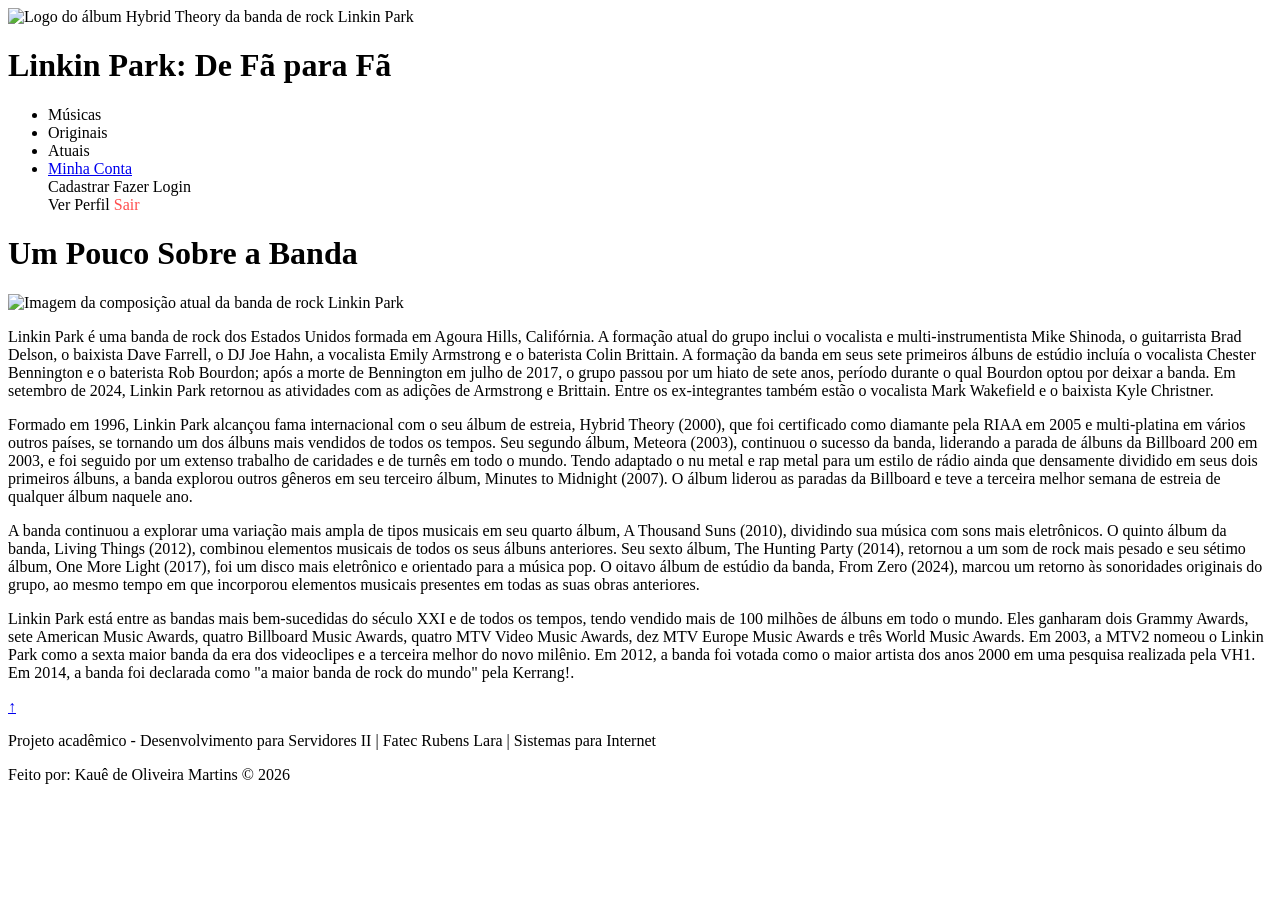
<file: src/main/resources/templates/index.html>
<!DOCTYPE html>
<html lang="pt-br" xmlns:th="http://www.thymeleaf.org" xmlns:sec="http://www.thymeleaf.org/extras/spring-security">
<head>
    <meta charset="UTF-8">
    <meta name="viewport" content="width=device-width, initial-scale=1.0">
    <link rel="stylesheet" th:href="@{/css/index.css}">
    <script th:src="@{/js/script.js}"></script>
    <title>Projeto de Desenvolvimento para Servidores II</title>
</head>
<body>
    <header class="header">
        <img th:src="@{/img/logo-hybrid-theory.png}" class="header__logo" alt="Logo do álbum Hybrid Theory da banda de rock Linkin Park">
        <h1 class="header__title">Linkin Park: De Fã para Fã</h1>
        <div class="header-nav">
            <nav class="navbar">
                <ul class="navbar__list">
                    <li><a sec:authorize="isAuthenticated()" th:href="@{/musicas}" title="Músicas" class="navbar__link">Músicas</a></li>
                    <li><a th:href="@{/integrantes_originais}" title="Integrantes Originais" class="navbar__link">Originais</a></li>
                    <li><a th:href="@{/integrantes_atuais}" title="Integrantes Atuais" class="navbar__link">Atuais</a></li>
                    <li class="dropdown">
                        <a href="javascript:void(0)" class="navbar__link">Minha Conta</a>
                        <div class="dropdown__content">
                            <div sec:authorize="!isAuthenticated()">
                                <a th:href="@{/form_user}" class="dropdown__link">Cadastrar</a>
                                <a th:href="@{/login}" class="dropdown__link">Fazer Login</a>
                            </div>
                            <div sec:authorize="isAuthenticated()">
                                <a th:href="@{/perfil}" class="dropdown__link">Ver Perfil</a>
                                <a th:href="@{/logout}" style="color: #ff4d4d;" class="dropdown__link">Sair</a>
                            </div>
                        </div>
                    </li>
                </ul>
            </nav>
        </div>
    </header>

    <main>
        <div class="content-home">
            <h1>Um Pouco Sobre a Banda</h1>

            <img th:src="@{/img/elenco-atual-lp.jpg}" class="img-elenco-home" alt="Imagem da composição atual da banda de rock Linkin Park">

            <section class="content-section">
                <p>
                    Linkin Park é uma banda de rock dos Estados Unidos formada em Agoura Hills, Califórnia. A formação atual do grupo inclui o vocalista e multi-instrumentista Mike Shinoda, o guitarrista Brad Delson, o baixista Dave Farrell, o DJ Joe Hahn, a vocalista Emily Armstrong e o baterista Colin Brittain. A formação da banda em seus sete primeiros álbuns de estúdio incluía o vocalista Chester Bennington e o baterista Rob Bourdon; após a morte de Bennington em julho de 2017, o grupo passou por um hiato de sete anos, período durante o qual Bourdon optou por deixar a banda. Em setembro de 2024, Linkin Park retornou as atividades com as adições de Armstrong e Brittain. Entre os ex-integrantes também estão o vocalista Mark Wakefield e o baixista Kyle Christner.
                </p>
            </section>

            <section class="content-section">
                <p>
                    Formado em 1996, Linkin Park alcançou fama internacional com o seu álbum de estreia, Hybrid Theory (2000), que foi certificado como diamante pela RIAA em 2005 e multi-platina em vários outros países, se tornando um dos álbuns mais vendidos de todos os tempos. Seu segundo álbum, Meteora (2003), continuou o sucesso da banda, liderando a parada de álbuns da Billboard 200 em 2003, e foi seguido por um extenso trabalho de caridades e de turnês em todo o mundo. Tendo adaptado o nu metal e rap metal para um estilo de rádio ainda que densamente dividido em seus dois primeiros álbuns, a banda explorou outros gêneros em seu terceiro álbum, Minutes to Midnight (2007). O álbum liderou as paradas da Billboard e teve a terceira melhor semana de estreia de qualquer álbum naquele ano.
                </p>
            </section>

            <section class="content-section">
                <p>
                    A banda continuou a explorar uma variação mais ampla de tipos musicais em seu quarto álbum, A Thousand Suns (2010), dividindo sua música com sons mais eletrônicos. O quinto álbum da banda, Living Things (2012), combinou elementos musicais de todos os seus álbuns anteriores. Seu sexto álbum, The Hunting Party (2014), retornou a um som de rock mais pesado e seu sétimo álbum, One More Light (2017), foi um disco mais eletrônico e orientado para a música pop. O oitavo álbum de estúdio da banda, From Zero (2024), marcou um retorno às sonoridades originais do grupo, ao mesmo tempo em que incorporou elementos musicais presentes em todas as suas obras anteriores.
                </p>
            </section>

            <section class="content-section">
                <p>
                    Linkin Park está entre as bandas mais bem-sucedidas do século XXI e de todos os tempos, tendo vendido mais de 100 milhões de álbuns em todo o mundo. Eles ganharam dois Grammy Awards, sete American Music Awards, quatro Billboard Music Awards, quatro MTV Video Music Awards, dez MTV Europe Music Awards e três World Music Awards. Em 2003, a MTV2 nomeou o Linkin Park como a sexta maior banda da era dos videoclipes e a terceira melhor do novo milênio. Em 2012, a banda foi votada como o maior artista dos anos 2000 em uma pesquisa realizada pela VH1. Em 2014, a banda foi declarada como "a maior banda de rock do mundo" pela Kerrang!.
                </p>
            </section>
        </div>
    </main>


    <a href="#" class="voltar--button" title="Voltar ao topo" onclick="scrollToTop(event)">↑</a>

    <footer id="footer">
        <p>Projeto acadêmico - Desenvolvimento para Servidores II | Fatec Rubens Lara | Sistemas para Internet</p>
        <p>Feito por: Kauê de Oliveira Martins © 2026</p>
    </footer>


</body>
</html>
</file>
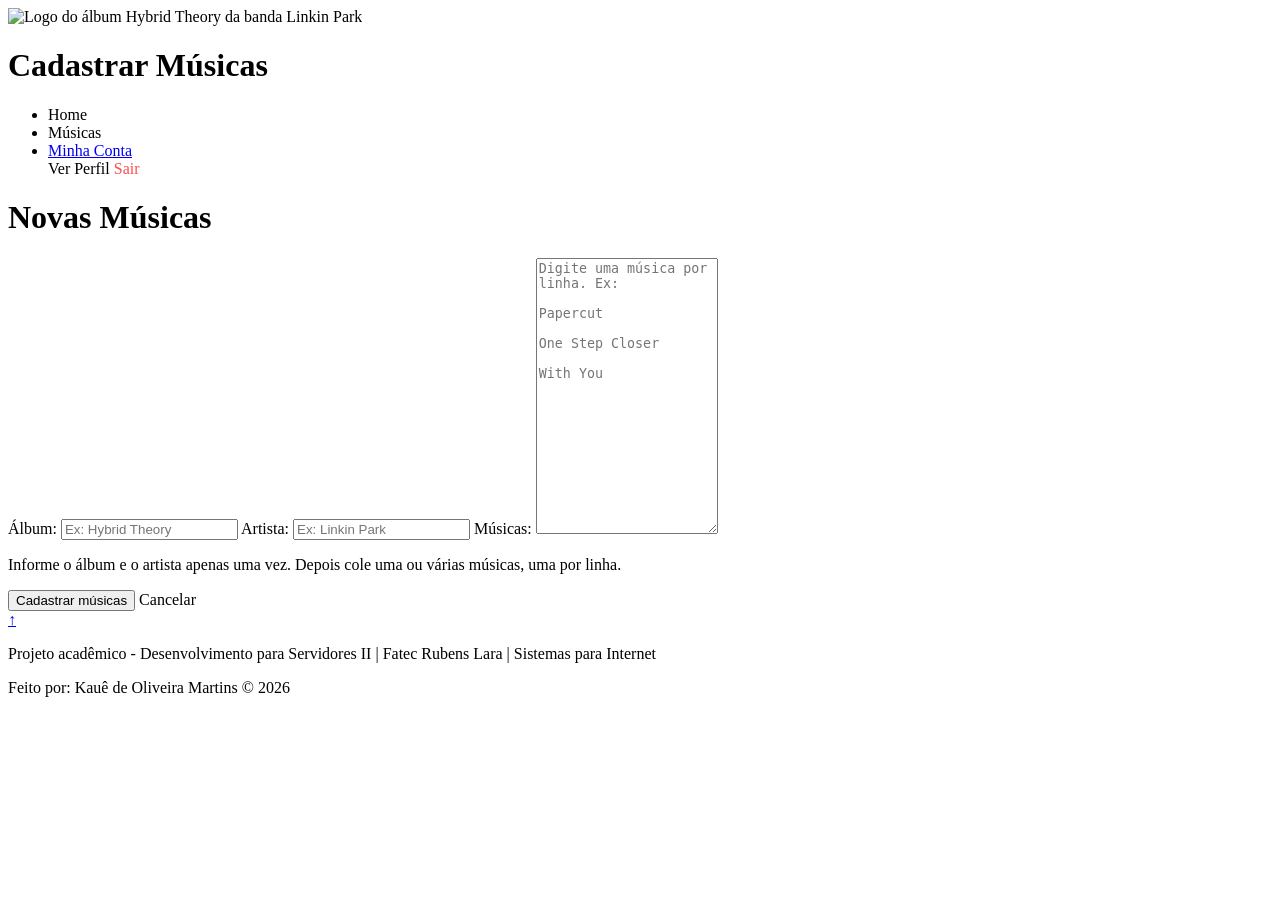
<file: src/main/resources/templates/admin_musica_form.html>
<!DOCTYPE html>
<html lang="pt-br" xmlns:th="http://www.thymeleaf.org" xmlns:sec="http://www.thymeleaf.org/extras/spring-security">
<head>
    <meta charset="UTF-8">
    <meta name="viewport" content="width=device-width, initial-scale=1.0">
    <link rel="stylesheet" th:href="@{/css/index.css}">
    <script th:src="@{/js/script.js}"></script>
    <title>Cadastrar Músicas</title>
</head>
<body>
    <header class="header">
        <img th:src="@{/img/logo-hybrid-theory.png}" class="header__logo" alt="Logo do álbum Hybrid Theory da banda Linkin Park">
        <h1 class="header__title">Cadastrar Músicas</h1>
        <div class="header-nav">
            <nav class="navbar">
                <ul class="navbar__list">
                    <li><a th:href="@{/}" class="navbar__link">Home</a></li>
                    <li><a th:href="@{/musicas}" class="navbar__link">Músicas</a></li>
                    <li class="dropdown">
                        <a href="javascript:void(0)" class="navbar__link">Minha Conta</a>
                        <div class="dropdown__content">
                            <div sec:authorize="isAuthenticated()">
                                <a th:href="@{/perfil}" class="dropdown__link">Ver Perfil</a>
                                <a th:href="@{/logout}" style="color: #ff4d4d;" class="dropdown__link">Sair</a>
                            </div>
                        </div>
                    </li>
                </ul>
            </nav>
        </div>
    </header>

    <main>
        <div class="content-musicas">
            <h1>Novas Músicas</h1>

            <section class="content-section">
                <form class="playlist-form" th:action="@{/admin/musicas}" method="post">
                    <div th:if="${erro}" class="login-error">
                        <p th:text="${erro}"></p>
                    </div>

                    <label for="album" class="form-label">Álbum:</label>
                    <input type="text" id="album" name="album" th:value="${album}" placeholder="Ex: Hybrid Theory" required class="form-input">

                    <label for="artista" class="form-label">Artista:</label>
                    <input type="text" id="artista" name="artista" th:value="${artista}" placeholder="Ex: Linkin Park" required class="form-input">

                    <label for="titulos" class="form-label">Músicas:</label>
                    <textarea id="titulos"
                              name="titulos"
                              rows="18"
                              required
                              class="form-input"
                              placeholder="Digite uma música por linha. Ex:
                    Papercut
                    One Step Closer
                    With You"
                              th:text="${titulos}"></textarea>

                    <p class="form-label">
                        Informe o álbum e o artista apenas uma vez. Depois cole uma ou várias músicas, uma por linha.
                    </p>

                <div class="form-actions">
                    <button type="submit" class="form-button">Cadastrar músicas</button>
                    <a th:href="@{/musicas}" class="form-button">Cancelar</a>
                </div>

                </form>
            </section>
        </div>
    </main>

    <a href="#" class="voltar--button" title="Voltar ao topo" onclick="scrollToTop(event)">↑</a>

    <footer id="footer">
        <p>Projeto acadêmico - Desenvolvimento para Servidores II | Fatec Rubens Lara | Sistemas para Internet</p>
        <p>Feito por: Kauê de Oliveira Martins © 2026</p>
    </footer>
</body>
</html>
</file>
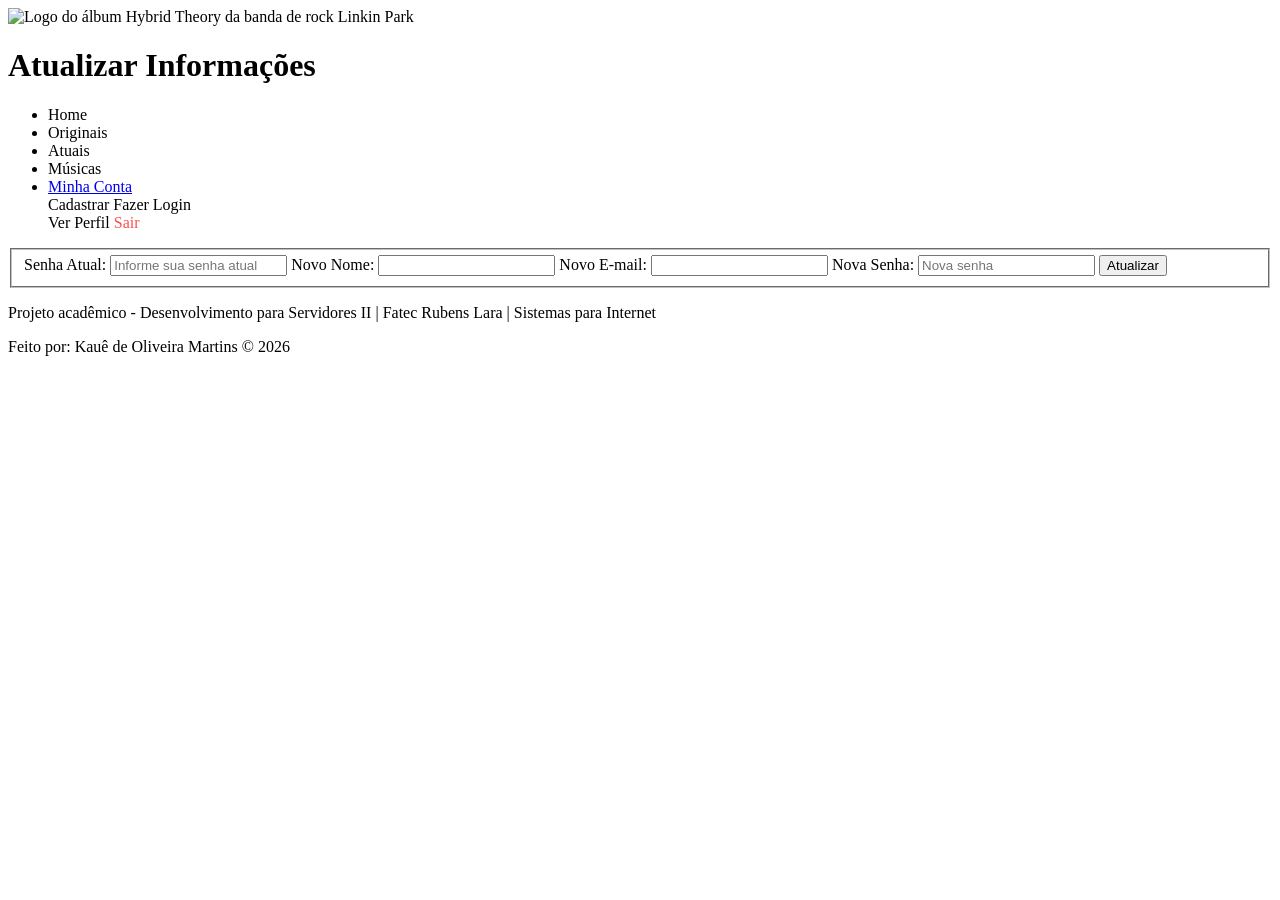
<file: src/main/resources/templates/editar_usuario.html>
<!DOCTYPE html>
<html lang="pt-br" xmlns:th="http://www.thymeleaf.org" xmlns:sec="http://www.thymeleaf.org/extras/spring-security">
<head>
    <meta charset="UTF-8">
    <meta name="viewport" content="width=device-width, initial-scale=1.0">
    <meta http-equiv="Content-Type" content="text/html">
    <link rel="stylesheet" th:href="@{/css/index.css}">
    <script th:src="@{/js/script.js}"></script>
    <title>Atualizar Informações</title>
</head>
<body>
    <header class="header">
        <img th:src="@{/img/logo-hybrid-theory.png}" class="header__logo" alt="Logo do álbum Hybrid Theory da banda de rock Linkin Park">
        <h1 class="header__title">Atualizar Informações</h1>
        <div class="header-nav">
            <nav class="navbar">
                <ul class="navbar__list">
                    <li><a th:href="@{/}" title="Página Inicial" class="navbar__link">Home</a></li>
                    <li><a th:href="@{/integrantes_originais}" title="Integrantes Originais" class="navbar__link">Originais</a></li>
                    <li><a th:href="@{/integrantes_atuais}" title="Integrantes Atuais" class="navbar__link">Atuais</a></li>
                    <li><a sec:authorize="isAuthenticated()" th:href="@{/musicas}" title="Músicas" class="navbar__link">Músicas</a></li>
                    <li class="dropdown">
                        <a href="javascript:void(0)" class="navbar__link">Minha Conta</a>
                        <div class="dropdown__content">
                            <div sec:authorize="!isAuthenticated()">
                                <a th:href="@{/form_user}" class="dropdown__link">Cadastrar</a>
                                <a th:href="@{/login}" class="dropdown__link">Fazer Login</a>
                            </div>
                            <div sec:authorize="isAuthenticated()">
                                <a th:href="@{/perfil}" class="dropdown__link">Ver Perfil</a>
                                <a th:href="@{/logout}" style="color: #ff4d4d;" class="dropdown__link">Sair</a>
                            </div>
                        </div>
                    </li>
                </ul>
            </nav>
        </div>
    </header>

    <main>
        <div th:if="${erro}" class="login-error">
            <p th:text="${erro}"></p>
        </div>

        <fieldset class="form-container">
            <form class="form-content" th:action="@{/usuario/atualizar}" method="post" th:object="${usuario}">
                <label for="currentSenha" class="form-label">Senha Atual:</label>
                <input type="password" id="currentSenha" name="senhaAtual" placeholder="Informe sua senha atual" required class="form-input">

                <label for="nome" class="form-label">Novo Nome:</label>
                <input type="text" id="nome" th:field="*{nome}" th:placeholder="${usuario.nome}" required class="form-input">

                <label for="email" class="form-label">Novo E-mail:</label>
                <input type="email" id="email" th:field="*{email}" th:placeholder="${usuario.email}" required class="form-input">

                <label for="senha" class="form-label">Nova Senha:</label>
                <input type="password" id="senha" name="senha" placeholder="Nova senha" required class="form-input" value="">

                <button type="submit" class="form-button">Atualizar</button>
            </form>
        </fieldset>
    </main>

    <footer id="footer">
        <p>Projeto acadêmico - Desenvolvimento para Servidores II | Fatec Rubens Lara | Sistemas para Internet</p>
        <p>Feito por: Kauê de Oliveira Martins © 2026</p>
    </footer>
</body>
</html>
</file>
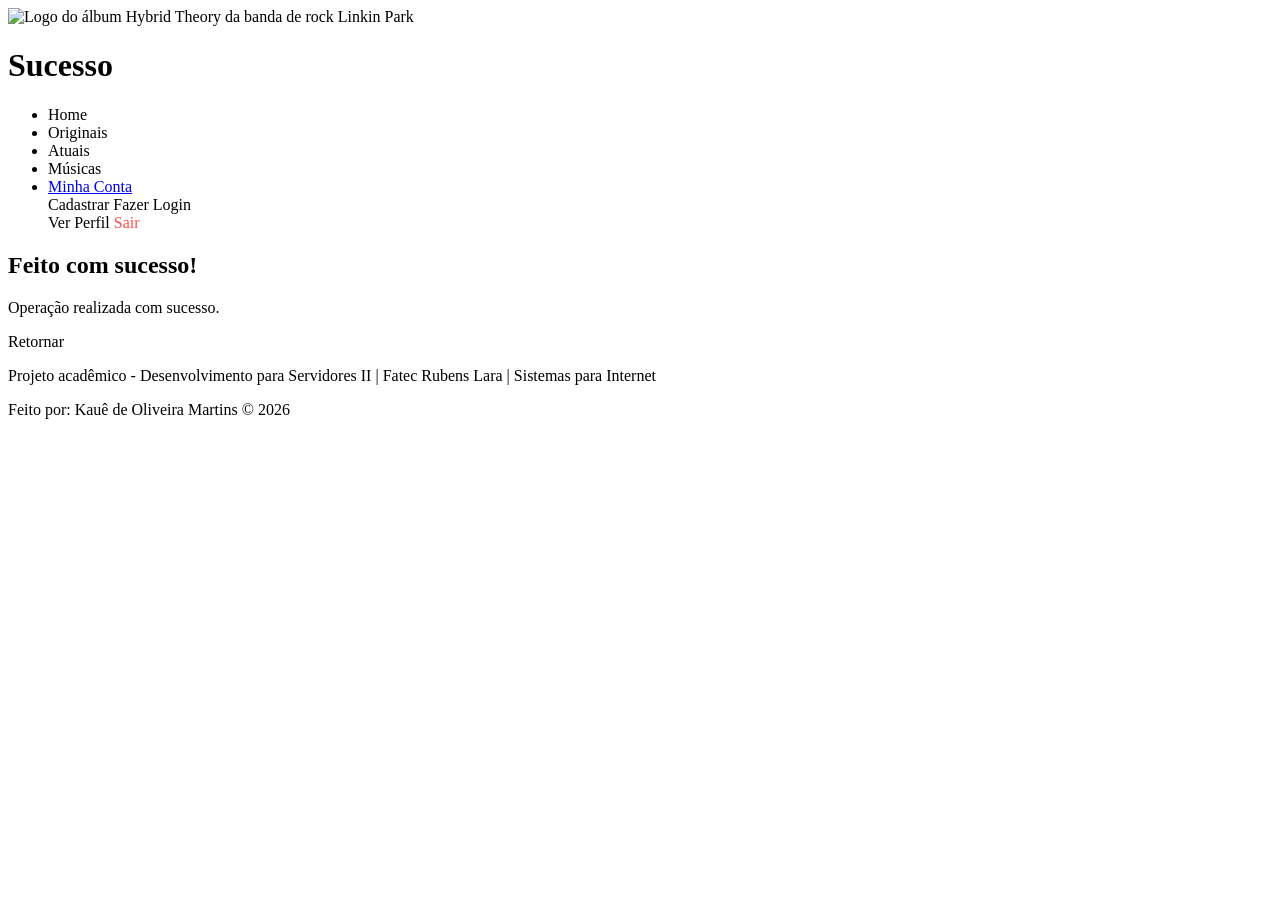
<file: src/main/resources/templates/form_sucesso.html>
<!DOCTYPE html>
<html lang="pt-br" xmlns:th="http://www.thymeleaf.org" xmlns:sec="http://www.thymeleaf.org/extras/spring-security">
<head>
    <meta charset="UTF-8">
    <meta name="viewport" content="width=device-width, initial-scale=1.0">
    <link rel="stylesheet" th:href="@{/css/index.css}">
    <script th:src="@{/js/script.js}"></script>
    <title>Operação Bem-sucedida</title>
</head>
<body>
    <header class="header">
        <img th:src="@{/img/logo-hybrid-theory.png}" class="header__logo" alt="Logo do álbum Hybrid Theory da banda de rock Linkin Park">
        <h1 class="header__title">Sucesso</h1>
        <div class="header-nav">
            <nav class="navbar">
                <ul class="navbar__list">
                    <li><a th:href="@{/}" title="Página Inicial" class="navbar__link">Home</a></li>
                    <li><a th:href="@{/integrantes_originais}" title="Integrantes Originais" class="navbar__link">Originais</a></li>
                    <li><a th:href="@{/integrantes_atuais}" title="Integrantes Atuais" class="navbar__link">Atuais</a></li>
                    <li><a sec:authorize="isAuthenticated()" th:href="@{/musicas}" title="Músicas" class="navbar__link">Músicas</a></li>
                    <li class="dropdown">
                        <a href="javascript:void(0)" class="navbar__link">Minha Conta</a>
                        <div class="dropdown__content">
                            <div sec:authorize="!isAuthenticated()">
                                <a th:href="@{/form_user}" class="dropdown__link">Cadastrar</a>
                                <a th:href="@{/login}" class="dropdown__link">Fazer Login</a>
                            </div>
                            <div sec:authorize="isAuthenticated()">
                                <a th:href="@{/perfil}" class="dropdown__link">Ver Perfil</a>
                                <a th:href="@{/logout}" style="color: #ff4d4d;" class="dropdown__link">Sair</a>
                            </div>
                        </div>
                    </li>
                </ul>
            </nav>
        </div>
    </header>

    <main>
        <section class="form-container" aria-labelledby="success-title" role="status">
            <div class="form-content">
                <header id="success-title">
                    <h1 th:text="${titulo}">Feito com sucesso!</h1>
                    <p th:text="${mensagem}">Operação realizada com sucesso.</p>
                </header>
                <a th:href="${urlRetorno}" class="form-button" th:text="${textoBotao}" aria-label="Retornar">Retornar</a>
            </div>
        </section>
    </main>

    <footer id="footer">
        <p>Projeto acadêmico - Desenvolvimento para Servidores II | Fatec Rubens Lara | Sistemas para Internet</p>
        <p>Feito por: Kauê de Oliveira Martins © 2026</p>
    </footer>
</body>
</html>
</file>
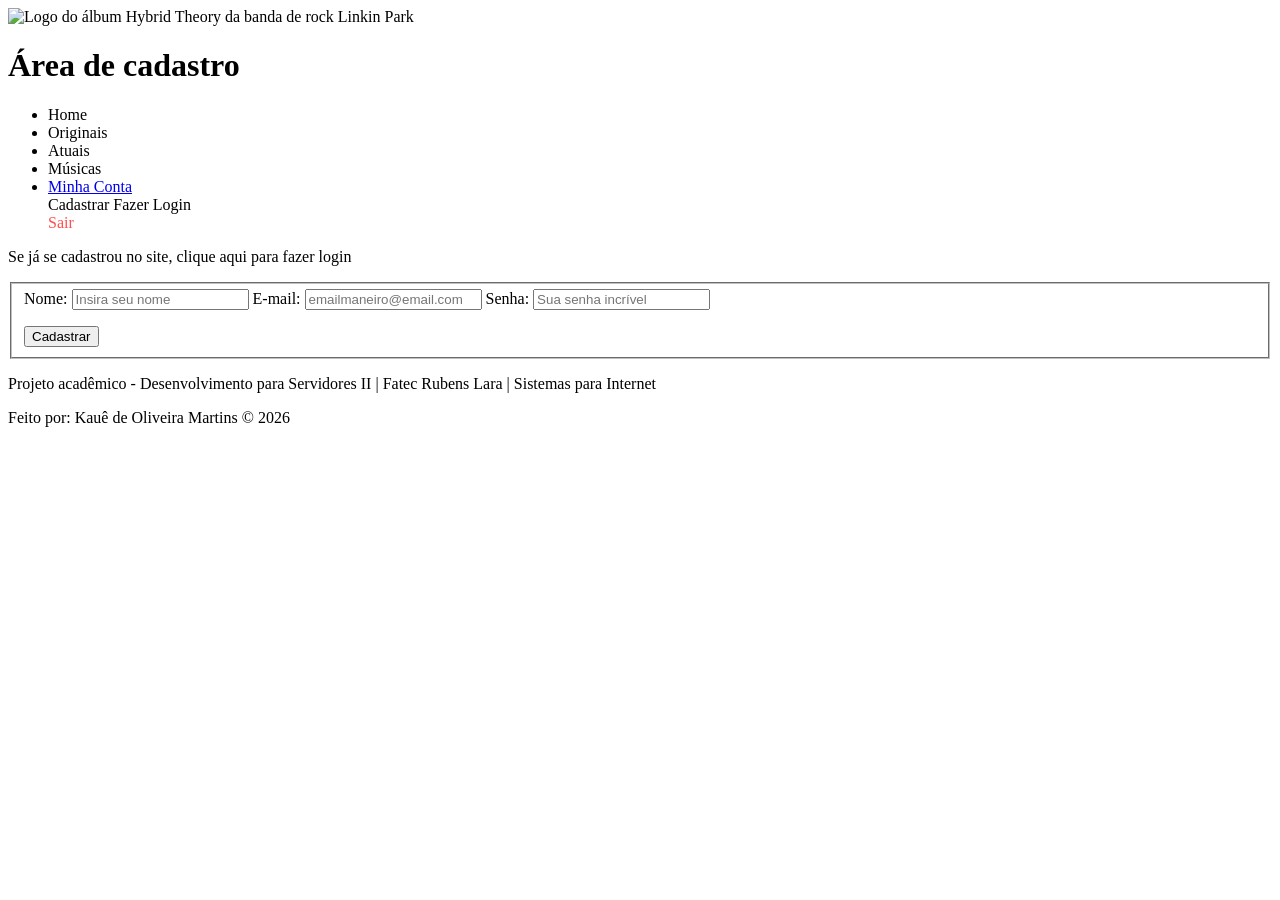
<file: src/main/resources/templates/form_user.html>
<!DOCTYPE html>
<html lang="pt-br" xmlns:th="http://www.thymeleaf.org" xmlns:sec="http://www.thymeleaf.org/extras/spring-security">
<head>
    <meta charset="UTF-8">
    <meta name="viewport" content="width=device-width, initial-scale=1.0">
    <meta http-equiv="Content-Type" content="text/html">
    <link rel="stylesheet" th:href="@{/css/index.css}">
    <script th:src="@{/js/script.js}"></script>
    <title>Cadastro</title>
</head>
<body>
    <header class="header">
        <img th:src="@{/img/logo-hybrid-theory.png}" class="header__logo" alt="Logo do álbum Hybrid Theory da banda de rock Linkin Park">
        <h1 class="header__title">Área de cadastro</h1>
        <div class="header-nav">
            <nav class="navbar">
                <ul class="navbar__list">
                    <li><a th:href="@{/}" title="Página Inicial" class="navbar__link">Home</a></li>
                    <li><a th:href="@{/integrantes_originais}" title="Integrantes Originais" class="navbar__link">Originais</a></li>
                    <li><a th:href="@{/integrantes_atuais}" title="Integrantes Atuais" class="navbar__link">Atuais</a></li>
                    <li><a sec:authorize="isAuthenticated()" th:href="@{/musicas}" title="Músicas" class="navbar__link">Músicas</a></li>
                    <li class="dropdown">
                        <a href="javascript:void(0)" class="navbar__link">Minha Conta</a>
                        <div class="dropdown__content">
                            <div sec:authorize="!isAuthenticated()">
                                <a th:href="@{/form_user}" class="dropdown__link">Cadastrar</a>
                                <a th:href="@{/login}" class="dropdown__link">Fazer Login</a>
                            </div>
                            <div sec:authorize="isAuthenticated()">
                                <a th:href="@{/logout}" style="color: #ff4d4d;" class="dropdown__link">Sair</a>
                            </div>
                        </div>
                    </li>
                </ul>
            </nav>
        </div>
    </header>

    <main>
        <p>Se já se cadastrou no site, <a th:href="@{/login}" title="Login">clique aqui</a> para fazer login</p>

       <fieldset class="form-container">
            <form class="form-content" action="#" th:action="@{/usuario}" th:object="${usuario}" method="post">
                <label for="nome" class="form-label">Nome:</label> 
                <input type="text" id="nome" th:field="*{nome}" placeholder="Insira seu nome" required class="form-input">  

                <label for="email" class="form-label">E-mail:</label> 
                <input type="email" id="email" th:field="*{email}" placeholder="emailmaneiro@email.com" required class="form-input">

                <label for="senha" class="form-label">Senha:</label>
                <input type="password" id="senha" th:field="*{senha}" placeholder="Sua senha incrível" required class="form-input"> 
                <p th:if="${#fields.hasErrors('senha')}" th:errors="*{senha}" style="color: red;"></p>

                <button type="submit" value="Cadastro" class="form-button">Cadastrar</button>
            </form> 
        </fieldset>
    </main>

    <footer id="footer">
        <p>Projeto acadêmico - Desenvolvimento para Servidores II | Fatec Rubens Lara | Sistemas para Internet</p>
        <p>Feito por: Kauê de Oliveira Martins © 2026</p>
    </footer>
</body>
</html>
</file>
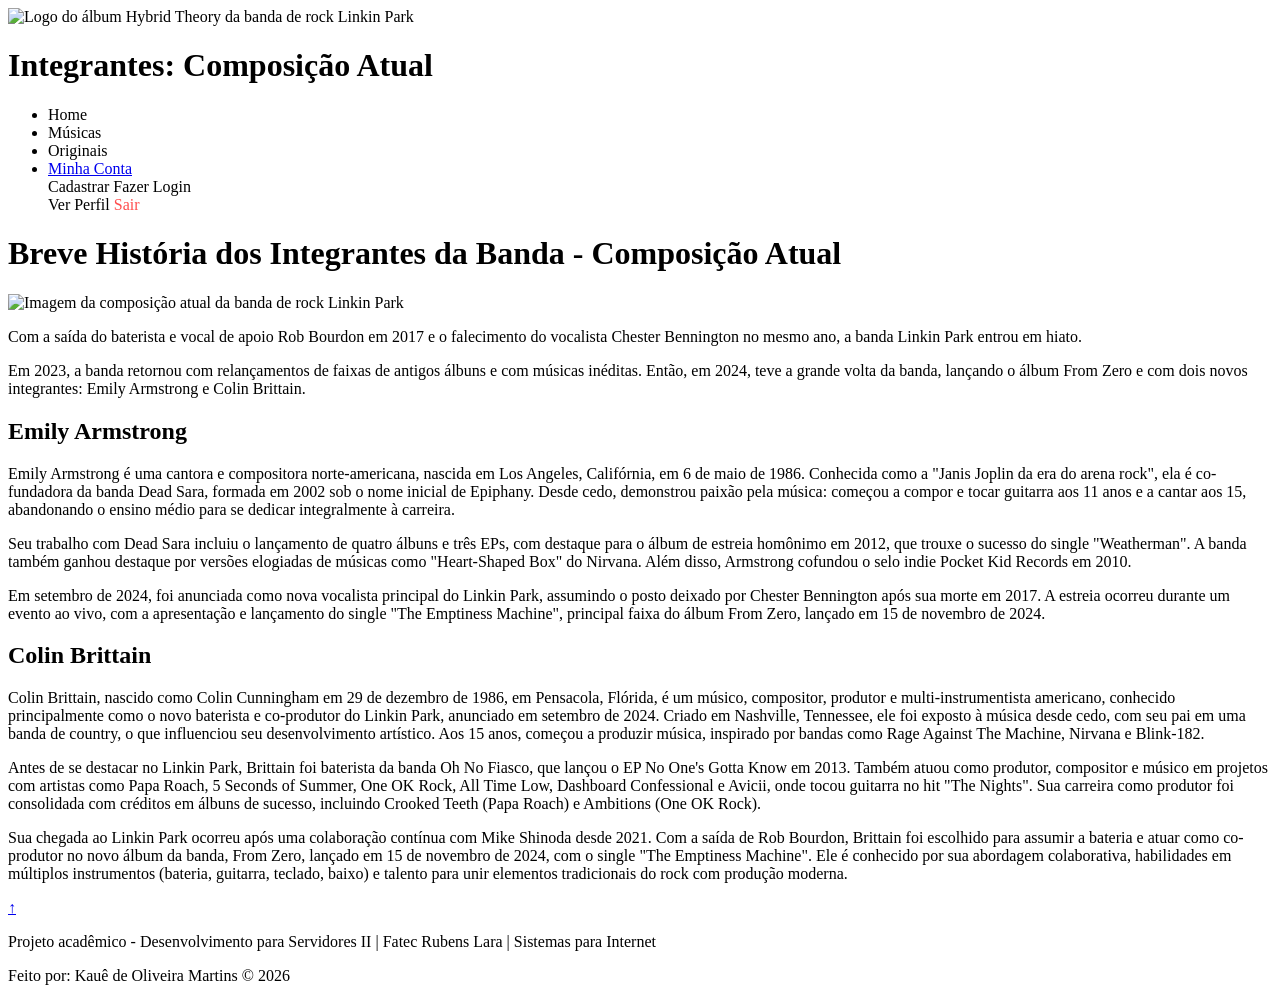
<file: src/main/resources/templates/integrantes_atuais.html>
<!DOCTYPE html>
<html lang="pt-br" xmlns:th="http://www.thymeleaf.org" xmlns:sec="http://www.thymeleaf.org/extras/spring-security">
<head>
    <meta charset="UTF-8">
    <meta name="viewport" content="width=device-width, initial-scale=1.0">
    <link rel="stylesheet" th:href="@{/css/index.css}">
    <script th:src="@{/js/script.js}"></script>
    <title>Integrantes Atuais</title>
</head>
<body>
    <header class="header">
        <img th:src="@{/img/logo-hybrid-theory.png}" class="header__logo" alt="Logo do álbum Hybrid Theory da banda de rock Linkin Park">
        <h1 class="header__title">Integrantes: Composição Atual</h1>
        <div class="header-nav">
            <nav class="navbar">
                <ul class="navbar__list">
                    <li><a th:href="@{/}" title="Página Inicial" class="navbar__link">Home</a></li>
                    <li><a sec:authorize="isAuthenticated()" th:href="@{/musicas}" title="Músicas" class="navbar__link">Músicas</a></li>
                    <li><a th:href="@{integrantes_originais}" title="Integrantes Originais" class="navbar__link">Originais</a></li>
                    <li class="dropdown">
                        <a href="javascript:void(0)" class="navbar__link">Minha Conta</a>
                        <div class="dropdown__content">
                            <div sec:authorize="!isAuthenticated()">
                                <a th:href="@{/form_user}" class="dropdown__link">Cadastrar</a>
                                <a th:href="@{/login}" class="dropdown__link">Fazer Login</a>
                            </div>
                            <div sec:authorize="isAuthenticated()">
                                <a th:href="@{/perfil}" class="dropdown__link">Ver Perfil</a>
                                <a th:href="@{/logout}" style="color: #ff4d4d;" class="dropdown__link">Sair</a>
                            </div>
                        </div>
                    </li>
                </ul>
            </nav>
        </div>
    </header>

    <main>
        <div class="content-integrantes-atuais">
           
            <h1>Breve História dos Integrantes da Banda - Composição Atual</h1>

            <img th:src="@{/img/linkin-park-from-zero.png}" class="img-elenco-home" alt="Imagem da composição atual da banda de rock Linkin Park">
            
            <section class="content-section">
                <p>
                    Com a saída do baterista e vocal de apoio Rob Bourdon em 2017 e o falecimento do vocalista Chester Bennington no mesmo ano, a banda Linkin Park entrou em hiato.
                </p>

                <p>
                    Em 2023, a banda retornou com relançamentos de faixas de antigos álbuns e com músicas inéditas. Então, em 2024, teve a grande volta da banda, lançando o álbum From Zero e com dois novos integrantes: Emily Armstrong e Colin Brittain.
                </p>
            </section>

            <section class="content-section">
                <h2>Emily Armstrong</h2>

                <p>
                    Emily Armstrong é uma cantora e compositora norte-americana, nascida em Los Angeles, Califórnia, em 6 de maio de 1986.  Conhecida como a "Janis Joplin da era do arena rock", ela é co-fundadora da banda Dead Sara, formada em 2002 sob o nome inicial de Epiphany.  Desde cedo, demonstrou paixão pela música: começou a compor e tocar guitarra aos 11 anos e a cantar aos 15, abandonando o ensino médio para se dedicar integralmente à carreira.
                </p>

                <p>
                    Seu trabalho com Dead Sara incluiu o lançamento de quatro álbuns e três EPs, com destaque para o álbum de estreia homônimo em 2012, que trouxe o sucesso do single "Weatherman".  A banda também ganhou destaque por versões elogiadas de músicas como "Heart-Shaped Box" do Nirvana.  Além disso, Armstrong cofundou o selo indie Pocket Kid Records em 2010. 
                </p>

                <p>
                   Em setembro de 2024, foi anunciada como nova vocalista principal do Linkin Park, assumindo o posto deixado por Chester Bennington após sua morte em 2017.  A estreia ocorreu durante um evento ao vivo, com a apresentação e lançamento do single "The Emptiness Machine", principal faixa do álbum From Zero, lançado em 15 de novembro de 2024.
                </p>
            </section>

            <section class="content-section">
                <h2>Colin Brittain</h2>

            <p>
                Colin Brittain, nascido como Colin Cunningham em 29 de dezembro de 1986, em Pensacola, Flórida, é um músico, compositor, produtor e multi-instrumentista americano, conhecido principalmente como o novo baterista e co-produtor do Linkin Park, anunciado em setembro de 2024.  Criado em Nashville, Tennessee, ele foi exposto à música desde cedo, com seu pai em uma banda de country, o que influenciou seu desenvolvimento artístico. Aos 15 anos, começou a produzir música, inspirado por bandas como Rage Against The Machine, Nirvana e Blink-182. 
            </p>

            <p>
                Antes de se destacar no Linkin Park, Brittain foi baterista da banda Oh No Fiasco, que lançou o EP No One's Gotta Know em 2013.  Também atuou como produtor, compositor e músico em projetos com artistas como Papa Roach, 5 Seconds of Summer, One OK Rock, All Time Low, Dashboard Confessional e Avicii, onde tocou guitarra no hit "The Nights".  Sua carreira como produtor foi consolidada com créditos em álbuns de sucesso, incluindo Crooked Teeth (Papa Roach) e Ambitions (One OK Rock). 
            </p>

            <p>
                Sua chegada ao Linkin Park ocorreu após uma colaboração contínua com Mike Shinoda desde 2021.  Com a saída de Rob Bourdon, Brittain foi escolhido para assumir a bateria e atuar como co-produtor no novo álbum da banda, From Zero, lançado em 15 de novembro de 2024, com o single "The Emptiness Machine".  Ele é conhecido por sua abordagem colaborativa, habilidades em múltiplos instrumentos (bateria, guitarra, teclado, baixo) e talento para unir elementos tradicionais do rock com produção moderna. 
            </p>
        </section>
    </main>

    <a href="#" class="voltar--button" title="Voltar ao topo" onclick="scrollToTop(event)">↑</a>

    <footer id="footer">
        <p>Projeto acadêmico - Desenvolvimento para Servidores II | Fatec Rubens Lara | Sistemas para Internet</p>
        <p>Feito por: Kauê de Oliveira Martins © 2026</p>
    </footer>
</body>
</html>
</file>
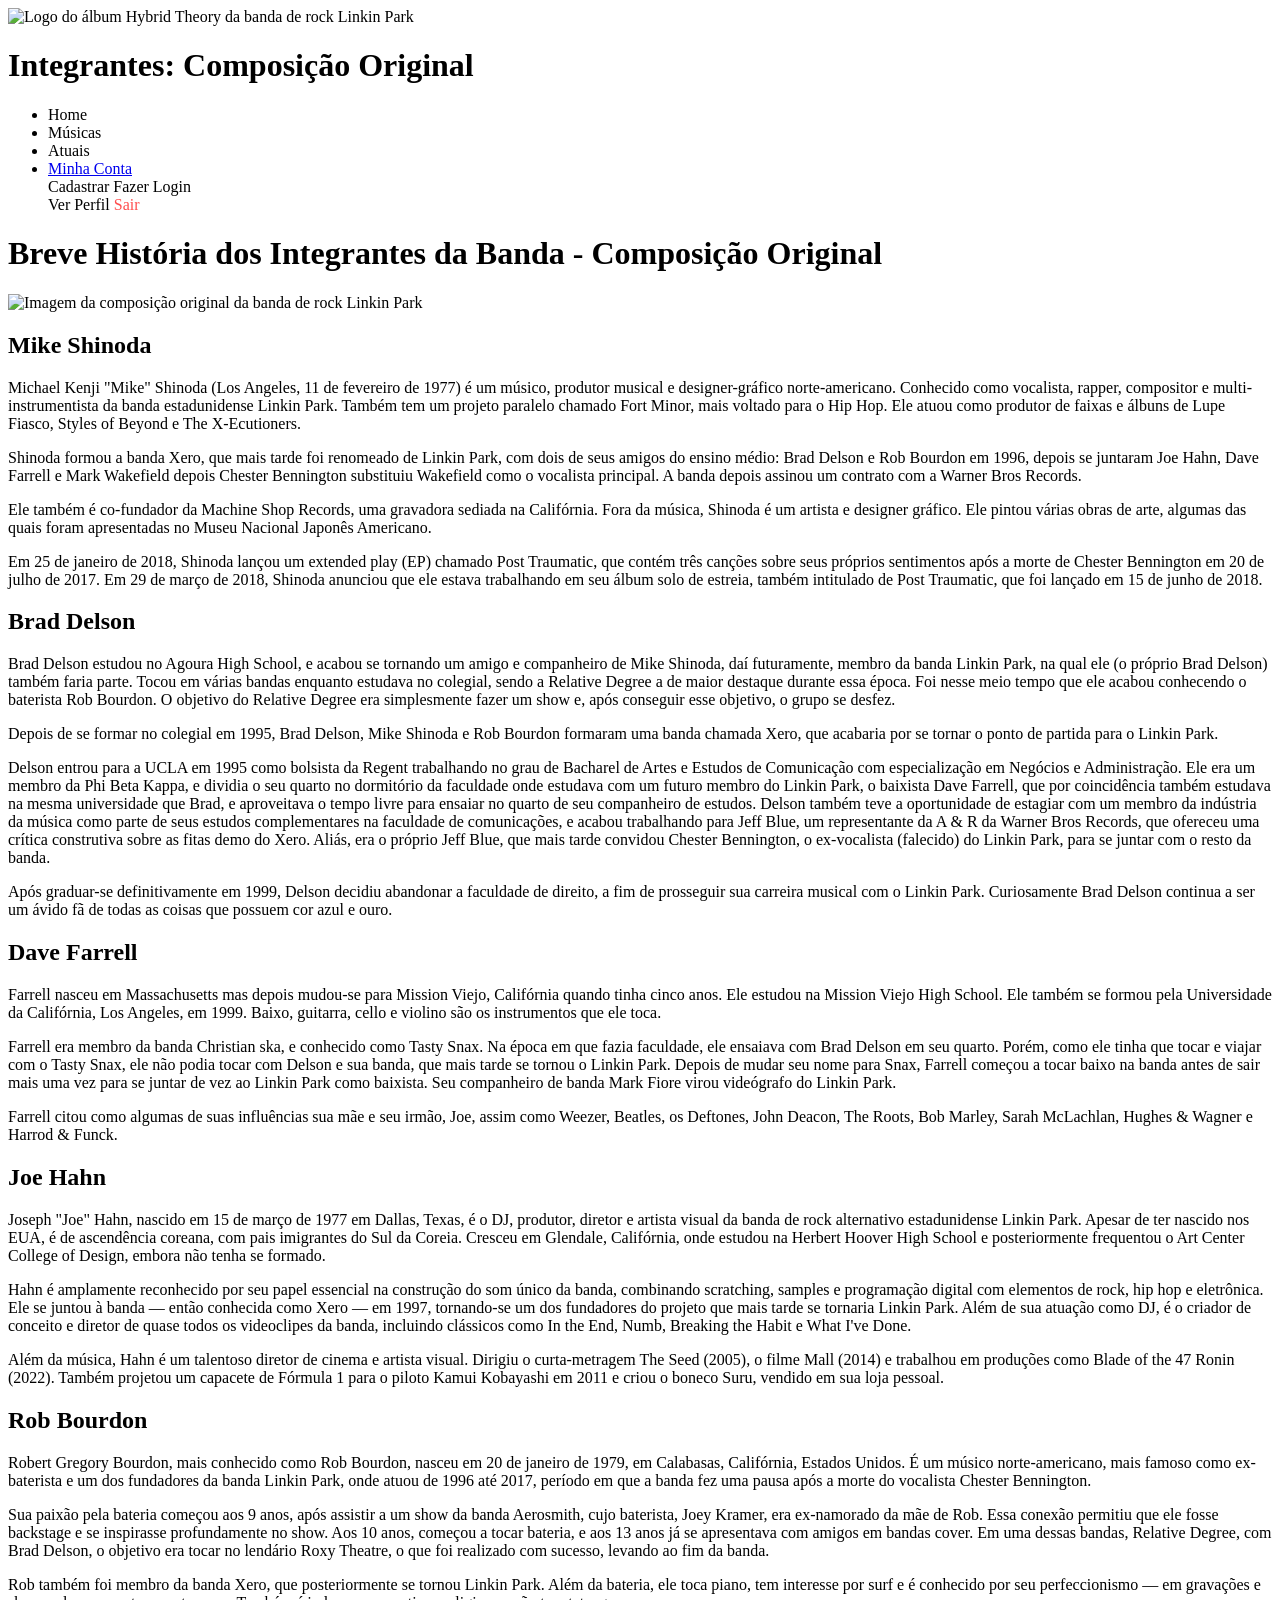
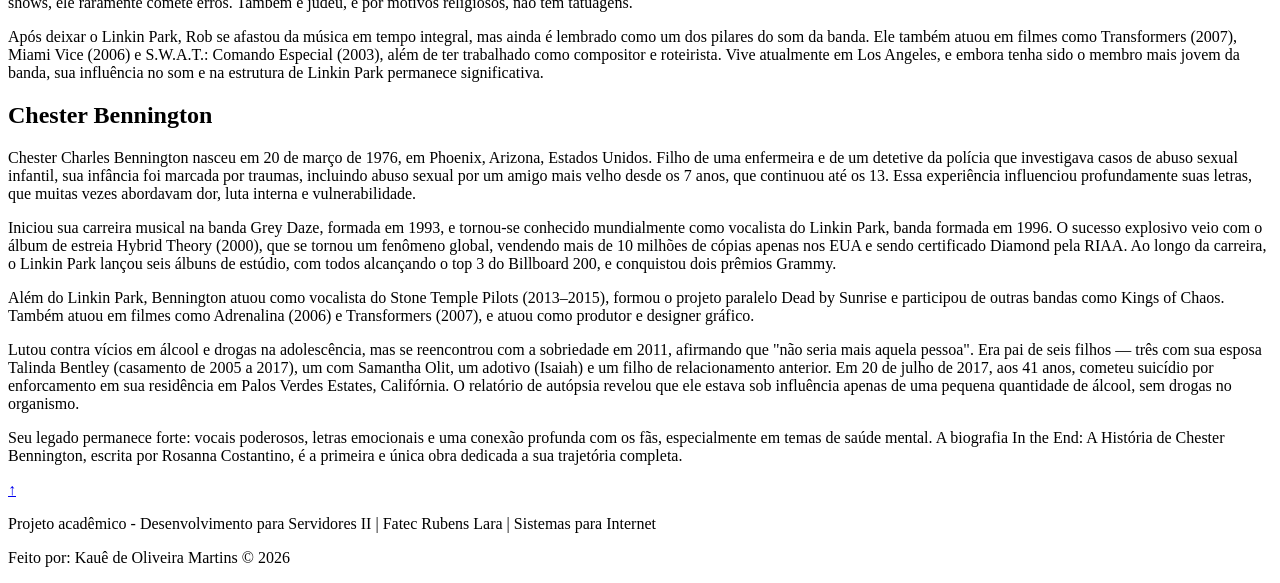
<file: src/main/resources/templates/integrantes_originais.html>
<!DOCTYPE html>
<html lang="pt-br" xmlns:th="http://www.thymeleaf.org" xmlns:sec="http://www.thymeleaf.org/extras/spring-security">
<head>
    <meta charset="UTF-8">
    <meta name="viewport" content="width=device-width, initial-scale=1.0">
    <link rel="stylesheet" th:href="@{/css/index.css}">
    <script th:src="@{/js/script.js}"></script>
    <title>Integrantes Originais</title>
</head>
<body>
    <header class="header">
        <img th:src="@{/img/logo-hybrid-theory.png}" class="header__logo" alt="Logo do álbum Hybrid Theory da banda de rock Linkin Park">
        <h1 class="header__title">Integrantes: Composição Original</h1>
        <div class="header-nav">
            <nav class="navbar">
                <ul class="navbar__list">
                    <li><a th:href="@{/}" title="Página Inicial" class="navbar__link">Home</a></li>
                    <li><a sec:authorize="isAuthenticated()" th:href="@{/musicas}" title="Músicas" class="navbar__link">Músicas</a></li>
                    <li><a th:href="@{/integrantes_atuais}" title="Integrantes Atuais" class="navbar__link">Atuais</a></li>
                    <li class="dropdown">
                        <a href="javascript:void(0)" class="navbar__link">Minha Conta</a>
                        <div class="dropdown__content">
                            <div sec:authorize="!isAuthenticated()">
                                <a th:href="@{/form_user}" class="dropdown__link">Cadastrar</a>
                                <a th:href="@{/login}" class="dropdown__link">Fazer Login</a>
                            </div>
                            <div sec:authorize="isAuthenticated()">
                                <a th:href="@{/perfil}" class="dropdown__link">Ver Perfil</a>
                                <a th:href="@{/logout}" style="color: #ff4d4d;" class="dropdown__link">Sair</a>
                            </div>
                        </div>
                    </li>
                </ul>
            </nav>
        </div>
    </header>

    <main>
        <div class="content-integrantes-originais">
            <h1>Breve História dos Integrantes da Banda - Composição Original</h1>

            <img th:src="@{/img/elenco-original-lp.jpg}" class="img-elenco-original" alt="Imagem da composição original da banda de rock Linkin Park">

            <section class="content-section">
                <h2>Mike Shinoda</h2>
                <p>
                    Michael Kenji "Mike" Shinoda (Los Angeles, 11 de fevereiro de 1977) é um músico, produtor musical e designer-gráfico norte-americano. Conhecido como vocalista, rapper, compositor e multi-instrumentista da banda estadunidense Linkin Park. Também tem um projeto paralelo chamado Fort Minor, mais voltado para o Hip Hop. Ele atuou como produtor de faixas e álbuns de Lupe Fiasco, Styles of Beyond e The X-Ecutioners.
                </p>

                <p>
                    Shinoda formou a banda Xero, que mais tarde foi renomeado de Linkin Park, com dois de seus amigos do ensino médio: Brad Delson e Rob Bourdon em 1996, depois se juntaram Joe Hahn, Dave Farrell e Mark Wakefield depois Chester Bennington substituiu Wakefield como o vocalista principal. A banda depois assinou um contrato com a Warner Bros Records.
                </p>

                <p>
                    Ele também é co-fundador da Machine Shop Records, uma gravadora sediada na Califórnia. Fora da música, Shinoda é um artista e designer gráfico. Ele pintou várias obras de arte, algumas das quais foram apresentadas no Museu Nacional Japonês Americano.
                </p>

                <p>
                    Em 25 de janeiro de 2018, Shinoda lançou um extended play (EP) chamado Post Traumatic, que contém três canções sobre seus próprios sentimentos após a morte de Chester Bennington em 20 de julho de 2017. Em 29 de março de 2018, Shinoda anunciou que ele estava trabalhando em seu álbum solo de estreia, também intitulado de Post Traumatic, que foi lançado em 15 de junho de 2018.
                </p>
            </section>

            <section class="content-section">
                <h2>Brad Delson</h2>
                <p>
                    Brad Delson estudou no Agoura High School, e acabou se tornando um amigo e companheiro de Mike Shinoda, daí futuramente, membro da banda Linkin Park, na qual ele (o próprio Brad Delson) também faria parte. Tocou em várias bandas enquanto estudava no colegial, sendo a Relative Degree a de maior destaque durante essa época. Foi nesse meio tempo que ele acabou conhecendo o baterista Rob Bourdon. O objetivo do Relative Degree era simplesmente fazer um show e, após conseguir esse objetivo, o grupo se desfez.
                </p>

                <p>
                Depois de se formar no colegial em 1995, Brad Delson, Mike Shinoda e Rob Bourdon formaram uma banda chamada Xero, que acabaria por se tornar o ponto de partida para o Linkin Park.
                </p>

                <p>
                    Delson entrou para a UCLA em 1995 como bolsista da Regent trabalhando no grau de Bacharel de Artes e Estudos de Comunicação com especialização em Negócios e Administração. Ele era um membro da Phi Beta Kappa, e dividia o seu quarto no dormitório da faculdade onde estudava com um futuro membro do Linkin Park, o baixista Dave Farrell, que por coincidência também estudava na mesma universidade que Brad, e aproveitava o tempo livre para ensaiar no quarto de seu companheiro de estudos. Delson também teve a oportunidade de estagiar com um membro da indústria da música como parte de seus estudos complementares na faculdade de comunicações, e acabou trabalhando para Jeff Blue, um representante da A & R da Warner Bros Records, que ofereceu uma crítica construtiva sobre as fitas demo do Xero. Aliás, era o próprio Jeff Blue, que mais tarde convidou Chester Bennington, o ex-vocalista (falecido) do Linkin Park, para se juntar com o resto da banda.
                </p>

                <p>
                    Após graduar-se definitivamente em 1999, Delson decidiu abandonar a faculdade de direito, a fim de prosseguir sua carreira musical com o Linkin Park. Curiosamente Brad Delson continua a ser um ávido fã de todas as coisas que possuem cor azul e ouro.
                </p>
            </section>
            <section class="content-section">
                <h2>Dave Farrell</h2>
                <p>
                    Farrell nasceu em Massachusetts mas depois mudou-se para Mission Viejo, Califórnia quando tinha cinco anos. Ele estudou na Mission Viejo High School. Ele também se formou pela Universidade da Califórnia, Los Angeles, em 1999. Baixo, guitarra, cello e violino são os instrumentos que ele toca.
                </p>

                <p>
                    Farrell era membro da banda Christian ska, e conhecido como Tasty Snax. Na época em que fazia faculdade, ele ensaiava com Brad Delson em seu quarto. Porém, como ele tinha que tocar e viajar com o Tasty Snax, ele não podia tocar com Delson e sua banda, que mais tarde se tornou o Linkin Park. Depois de mudar seu nome para Snax, Farrell começou a tocar baixo na banda antes de sair mais uma vez para se juntar de vez ao Linkin Park como baixista. Seu companheiro de banda Mark Fiore virou videógrafo do Linkin Park.
                </p>

                <p>
                    Farrell citou como algumas de suas influências sua mãe e seu irmão, Joe, assim como Weezer, Beatles, os Deftones, John Deacon, The Roots, Bob Marley, Sarah McLachlan, Hughes & Wagner e Harrod & Funck.
                </p>
            </section>

            <section class="content-section">
                <h2>Joe Hahn</h2>
                <p>
                    Joseph "Joe" Hahn, nascido em 15 de março de 1977 em Dallas, Texas, é o DJ, produtor, diretor e artista visual da banda de rock alternativo estadunidense Linkin Park.  Apesar de ter nascido nos EUA, é de ascendência coreana, com pais imigrantes do Sul da Coreia. Cresceu em Glendale, Califórnia, onde estudou na Herbert Hoover High School e posteriormente frequentou o Art Center College of Design, embora não tenha se formado. 
                </p>

                <p>
                    Hahn é amplamente reconhecido por seu papel essencial na construção do som único da banda, combinando scratching, samples e programação digital com elementos de rock, hip hop e eletrônica.  Ele se juntou à banda — então conhecida como Xero — em 1997, tornando-se um dos fundadores do projeto que mais tarde se tornaria Linkin Park. Além de sua atuação como DJ, é o criador de conceito e diretor de quase todos os videoclipes da banda, incluindo clássicos como In the End, Numb, Breaking the Habit e What I've Done. 
                </p>

                <p>
                    Além da música, Hahn é um talentoso diretor de cinema e artista visual. Dirigiu o curta-metragem The Seed (2005), o filme Mall (2014) e trabalhou em produções como Blade of the 47 Ronin (2022). Também projetou um capacete de Fórmula 1 para o piloto Kamui Kobayashi em 2011 e criou o boneco Suru, vendido em sua loja pessoal.
                </p>
            </section>

            <section class="content-section">
                <h2>Rob Bourdon</h2>
                <p>
                    Robert Gregory Bourdon, mais conhecido como Rob Bourdon, nasceu em 20 de janeiro de 1979, em Calabasas, Califórnia, Estados Unidos.  É um músico norte-americano, mais famoso como ex-baterista e um dos fundadores da banda Linkin Park, onde atuou de 1996 até 2017, período em que a banda fez uma pausa após a morte do vocalista Chester Bennington. 
                </p>

                <p>
                    Sua paixão pela bateria começou aos 9 anos, após assistir a um show da banda Aerosmith, cujo baterista, Joey Kramer, era ex-namorado da mãe de Rob.  Essa conexão permitiu que ele fosse backstage e se inspirasse profundamente no show. Aos 10 anos, começou a tocar bateria, e aos 13 anos já se apresentava com amigos em bandas cover. Em uma dessas bandas, Relative Degree, com Brad Delson, o objetivo era tocar no lendário Roxy Theatre, o que foi realizado com sucesso, levando ao fim da banda.
                </p>

                <p>
                    Rob também foi membro da banda Xero, que posteriormente se tornou Linkin Park.  Além da bateria, ele toca piano, tem interesse por surf e é conhecido por seu perfeccionismo — em gravações e shows, ele raramente comete erros. Também é judeu, e por motivos religiosos, não tem tatuagens.
                </p>

                <p>
                    Após deixar o Linkin Park, Rob se afastou da música em tempo integral, mas ainda é lembrado como um dos pilares do som da banda. Ele também atuou em filmes como Transformers (2007), Miami Vice (2006) e S.W.A.T.: Comando Especial (2003), além de ter trabalhado como compositor e roteirista. Vive atualmente em Los Angeles, e embora tenha sido o membro mais jovem da banda, sua influência no som e na estrutura de Linkin Park permanece significativa. 
                </p>
            </section>

            <section class="content-section">
                <h2>Chester Bennington</h2>
                <p>
                    Chester Charles Bennington nasceu em 20 de março de 1976, em Phoenix, Arizona, Estados Unidos.  Filho de uma enfermeira e de um detetive da polícia que investigava casos de abuso sexual infantil, sua infância foi marcada por traumas, incluindo abuso sexual por um amigo mais velho desde os 7 anos, que continuou até os 13. Essa experiência influenciou profundamente suas letras, que muitas vezes abordavam dor, luta interna e vulnerabilidade.
                </p>

                <p>
                    Iniciou sua carreira musical na banda Grey Daze, formada em 1993, e tornou-se conhecido mundialmente como vocalista do Linkin Park, banda formada em 1996.  O sucesso explosivo veio com o álbum de estreia Hybrid Theory (2000), que se tornou um fenômeno global, vendendo mais de 10 milhões de cópias apenas nos EUA e sendo certificado Diamond pela RIAA. Ao longo da carreira, o Linkin Park lançou seis álbuns de estúdio, com todos alcançando o top 3 do Billboard 200, e conquistou dois prêmios Grammy. 
                </p>

                <p>
                    Além do Linkin Park, Bennington atuou como vocalista do Stone Temple Pilots (2013–2015), formou o projeto paralelo Dead by Sunrise e participou de outras bandas como Kings of Chaos.  Também atuou em filmes como Adrenalina (2006) e Transformers (2007), e atuou como produtor e designer gráfico. 
                </p>

                <p>
                    Lutou contra vícios em álcool e drogas na adolescência, mas se reencontrou com a sobriedade em 2011, afirmando que "não seria mais aquela pessoa". Era pai de seis filhos — três com sua esposa Talinda Bentley (casamento de 2005 a 2017), um com Samantha Olit, um adotivo (Isaiah) e um filho de relacionamento anterior. Em 20 de julho de 2017, aos 41 anos, cometeu suicídio por enforcamento em sua residência em Palos Verdes Estates, Califórnia.  O relatório de autópsia revelou que ele estava sob influência apenas de uma pequena quantidade de álcool, sem drogas no organismo.
                </p>

                <p>
                    Seu legado permanece forte: vocais poderosos, letras emocionais e uma conexão profunda com os fãs, especialmente em temas de saúde mental. A biografia In the End: A História de Chester Bennington, escrita por Rosanna Costantino, é a primeira e única obra dedicada a sua trajetória completa.
                </p>
            </section>
        </div>
    </main>

    <a href="#" class="voltar--button" title="Voltar ao topo" onclick="scrollToTop(event)">↑</a>

    <footer id="footer">
        <p>Projeto acadêmico - Desenvolvimento para Servidores II | Fatec Rubens Lara | Sistemas para Internet</p>
        <p>Feito por: Kauê de Oliveira Martins © 2026</p>
    </footer>
</body>
</html>
</file>
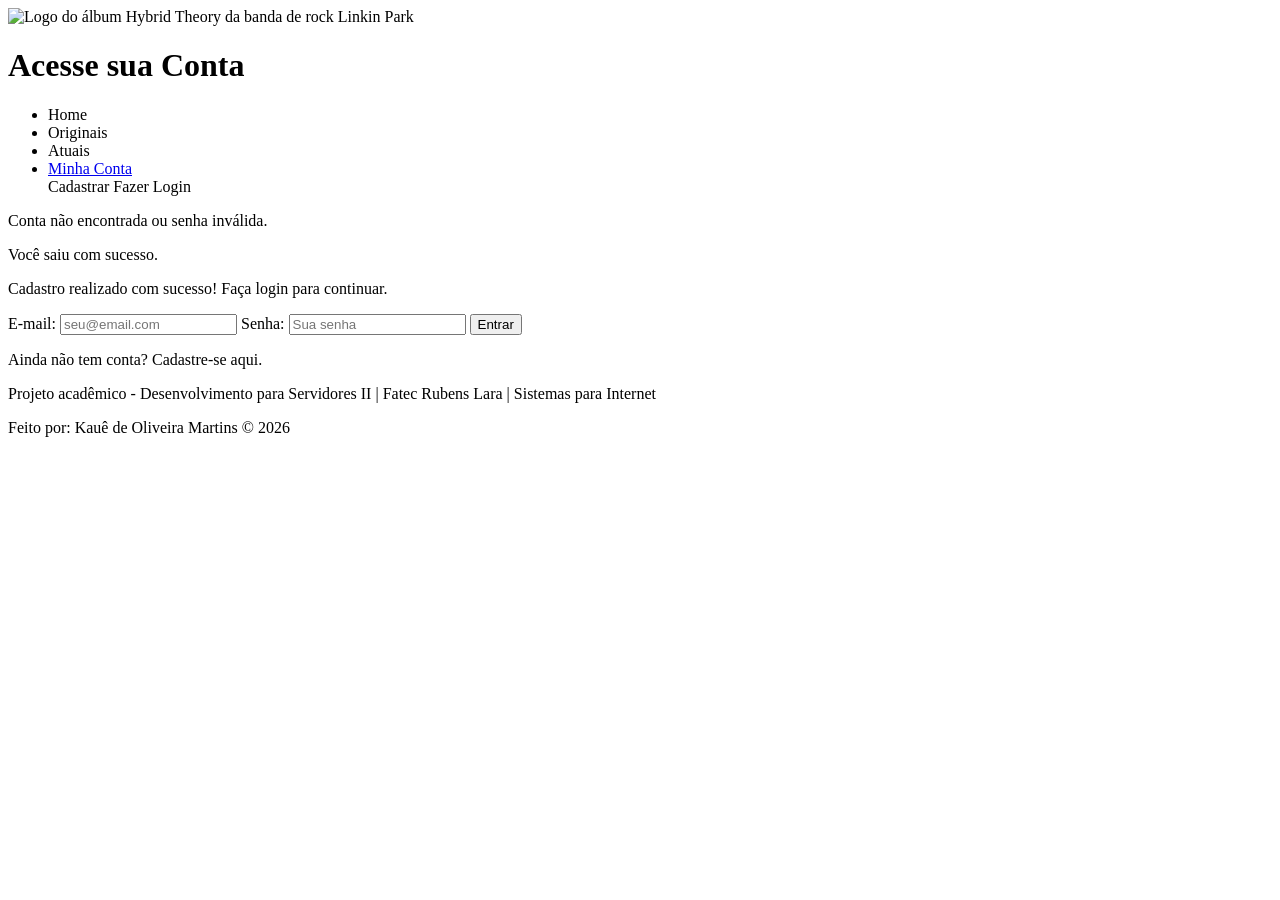
<file: src/main/resources/templates/login.html>
<!DOCTYPE html>
<html lang="pt-br" xmlns:th="http://www.thymeleaf.org">
<head>
    <meta charset="UTF-8">
    <meta name="viewport" content="width=device-width, initial-scale=1.0">
    <meta http-equiv="Content-Type" content="text/html">
    <link rel="stylesheet" th:href="@{/css/index.css}">
    <script th:src="@{/js/script.js}"></script>
    <title>Login - Linkin Park</title>
</head>
<body>
    <header class="header">
        <img th:src="@{/img/logo-hybrid-theory.png}" class="header__logo" alt="Logo do álbum Hybrid Theory da banda de rock Linkin Park">
        <h1 class="header__title">Acesse sua Conta</h1>
        <div class="header-nav">
            <nav class="navbar">
                <ul class="navbar__list">
                    <li><a th:href="@{/}" title="Página Inicial" class="navbar__link">Home</a></li>
                    <li><a th:href="@{/integrantes_originais}" title="Integrantes Originais" class="navbar__link">Originais</a></li>
                    <li><a th:href="@{/integrantes_atuais}" title="Integrantes Atuais" class="navbar__link">Atuais</a></li>
                    <li class="dropdown">
                        <a href="javascript:void(0)" class="navbar__link">Minha Conta</a>
                        <div class="dropdown__content">
                            <a th:href="@{/form_user}" class="dropdown__link">Cadastrar</a>
                            <a th:href="@{/login}" class="dropdown__link">Fazer Login</a>
                        </div>
                    </li>
                </ul>
            </nav>
        </div>
    </header>

    <main>
        <div th:if="${param.erro}" class="login-error">
            <p>Conta não encontrada ou senha inválida.</p>
        </div>

        <div th:if="${param.logout}" class="login-success">
            <p>Você saiu com sucesso.</p>
        </div>

        <div th:if="${param.cadastro}" class="login-success">
            <p>Cadastro realizado com sucesso! Faça login para continuar.</p>
        </div>

        <section class="form-container">
            <form class="form-content" th:action="@{/efetuarLogin}" method="post">
                
                <label for="email" class="form-label">E-mail:</label> 
                <input type="email" id="email" name="email" placeholder="seu@email.com" required class="form-input">

                <label for="senha" class="form-label">Senha:</label>
                <input type="password" id="senha" name="senha" placeholder="Sua senha" required class="form-input"> 
                
                <button type="submit" class="form-button">Entrar</button>
                
                <p class="login-helper-text">
                    Ainda não tem conta? <a th:href="@{/form_user}" class="login-inline-link">Cadastre-se aqui</a>.
                </p>
            </form> 
        </section>
    </main>

    <footer id="footer">
        <p>Projeto acadêmico - Desenvolvimento para Servidores II | Fatec Rubens Lara | Sistemas para Internet</p>
        <p>Feito por: Kauê de Oliveira Martins © 2026</p>
    </footer>
</body>
</html>
</file>
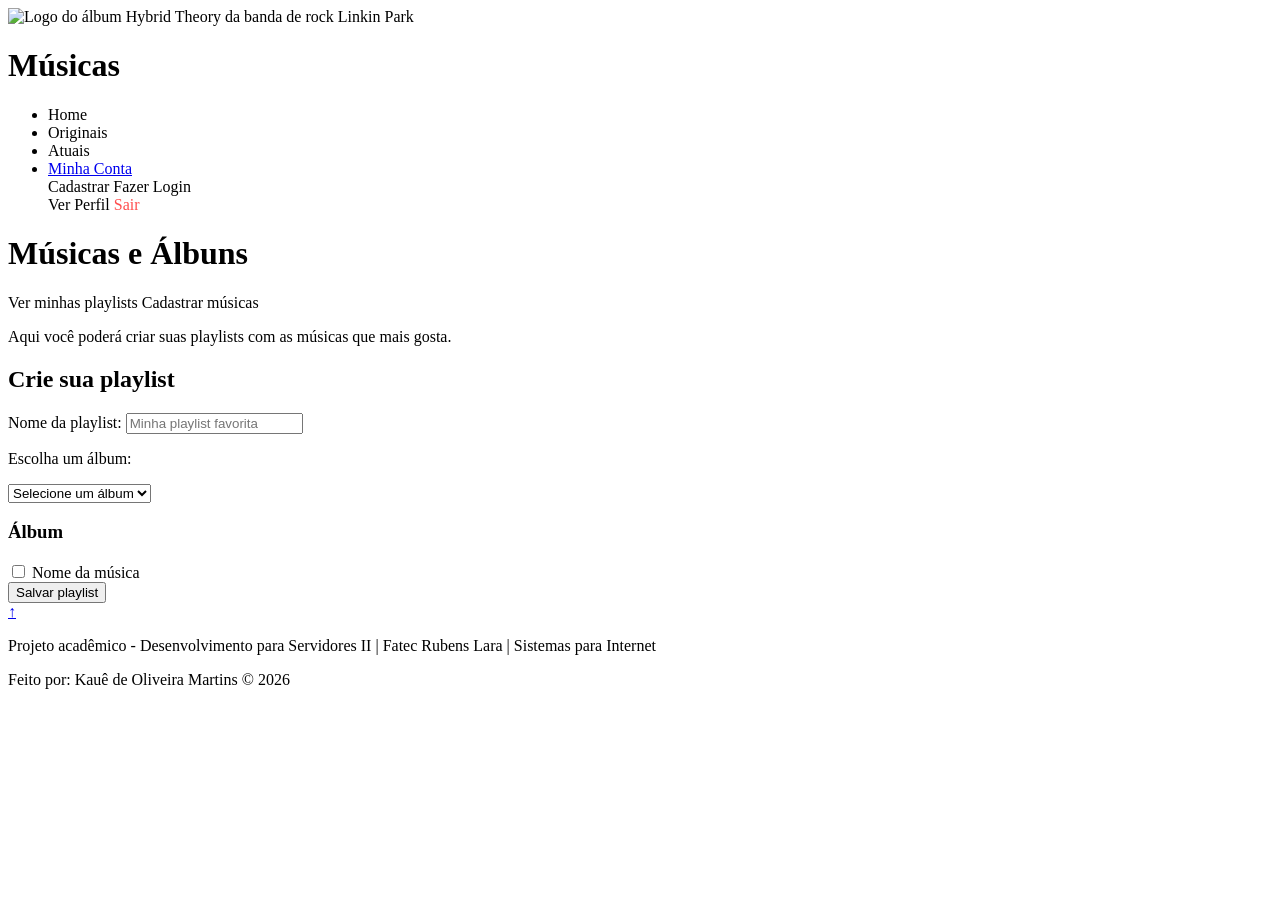
<file: src/main/resources/templates/musicas.html>
<!DOCTYPE html>
<html lang="pt-br" xmlns:th="http://www.thymeleaf.org" xmlns:sec="http://www.thymeleaf.org/extras/spring-security">
<head>
    <meta charset="UTF-8">
    <meta name="viewport" content="width=device-width, initial-scale=1.0">
    <link rel="stylesheet" th:href="@{/css/index.css}">
    <script th:src="@{/js/script.js}"></script>
    <title>Músicas e Álbuns</title>
</head>
<body>
    <header class="header">
        <img th:src="@{/img/logo-hybrid-theory.png}" class="header__logo" alt="Logo do álbum Hybrid Theory da banda de rock Linkin Park">
        <h1 class="header__title">Músicas</h1>
        <div class="header-nav">
            <nav class="navbar">
                <ul class="navbar__list">
                    <li><a th:href="@{/}" title="Página Inicial" class="navbar__link">Home</a></li>
                    <li><a th:href="@{/integrantes_originais}" title="Integrantes Originais" class="navbar__link">Originais</a></li>
                    <li><a th:href="@{/integrantes_atuais}" title="Integrantes Atuais" class="navbar__link">Atuais</a></li>
                    <li class="dropdown">
                        <a href="javascript:void(0)" class="navbar__link">Minha Conta</a>
                        <div class="dropdown__content">
                            <div sec:authorize="!isAuthenticated()">
                                <a th:href="@{/form_user}" class="dropdown__link">Cadastrar</a>
                                <a th:href="@{/login}" class="dropdown__link">Fazer Login</a>
                            </div>
                            <div sec:authorize="isAuthenticated()">
                                <a th:href="@{/perfil}" class="dropdown__link">Ver Perfil</a>
                                <a th:href="@{/logout}" style="color: #ff4d4d;" class="dropdown__link">Sair</a>
                            </div>
                        </div>
                    </li>
                </ul>
            </nav>
        </div>
    </header>

    <main>
        <div class="content-musicas">
            <h1>Músicas e Álbuns</h1>

            <div th:if="${erro}" class="login-error">
                <p th:text="${erro}"></p>
            </div>
            <div th:if="${success}" class="login-success">
                <p th:text="${success}"></p>
            </div>
            <div sec:authorize="isAuthenticated()">
                <section class="content-section">
                    <a th:href="@{/playlists}" class="form-button">Ver minhas playlists</a>
                    <a sec:authorize="hasRole('ADMIN')" th:href="@{/admin/musicas/nova}" class="form-button">Cadastrar músicas</a>
                </section>        
            </div>

            <section class="content-section">
                <p>
                    Aqui você poderá criar suas playlists com as músicas que mais gosta.
                </p>
            </section>

            <section class="content-section">
                <h2>Crie sua playlist</h2>
                <form class="playlist-form" th:action="@{/playlist}" method="post">
                    <label for="nomePlaylist" class="form-label">Nome da playlist:</label>
                    <input type="text" id="nomePlaylist" name="nomePlaylist" placeholder="Minha playlist favorita" required class="form-input">

                    <div class="musicas-selecionaveis" id="form-criar-playlist">
                        <p>Escolha um álbum:</p>
                        <select class="album-select form-input" required>
                            <option value="" disabled selected>Selecione um álbum</option>
                            <option th:each="albumEntry : ${musicasPorAlbum.entrySet()}" th:value="${albumEntry.key}" th:text="${albumEntry.key}">Álbum</option>
                        </select>

                        <div class="album-songs">
                            <div class="album-article" th:each="albumEntry : ${musicasPorAlbum.entrySet()}" th:data-album="${albumEntry.key}">
                                <h3 class="album-title" th:text="${albumEntry.key}">Álbum</h3>
                                <div class="musica-item" th:each="musica : ${albumEntry.value}">
                                    <label>
                                        <input type="checkbox" name="musicaIds" th:value="${musica.id}"
                                        th:checked="${selectedIds != null and selectedIds.contains(musica.id)}">
                                        <span th:text="${musica.titulo}">Nome da música</span>
                                    </label>
                                </div>
                            </div>
                        </div>
                    </div>

                    <button type="submit" class="form-button">Salvar playlist</button>
                </form>
            </section>
        </div>
    </main>

    <a href="#" class="voltar--button" title="Voltar ao topo" onclick="scrollToTop(event)">↑</a>


    <footer id="footer">
        <p>Projeto acadêmico - Desenvolvimento para Servidores II | Fatec Rubens Lara | Sistemas para Internet</p>
        <p>Feito por: Kauê de Oliveira Martins © 2026</p>
    </footer>
</body>
</html>
</file>
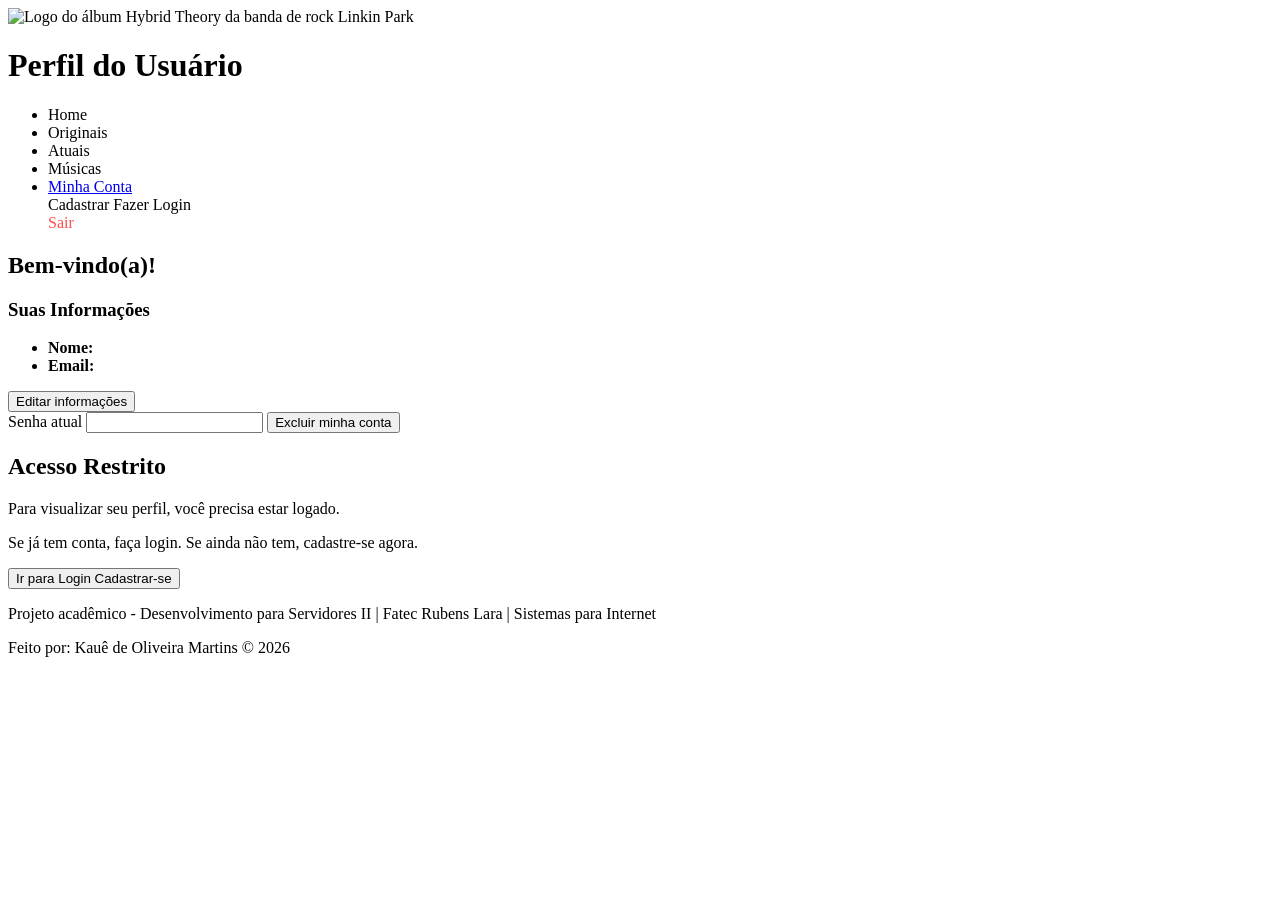
<file: src/main/resources/templates/perfil.html>
<!DOCTYPE html>
<html lang="pt-br" xmlns:th="http://www.thymeleaf.org" xmlns:sec="http://www.thymeleaf.org/extras/spring-security">
<head>
    <meta charset="UTF-8">
    <meta name="viewport" content="width=device-width, initial-scale=1.0">
    <link rel="stylesheet" th:href="@{/css/index.css}">
    <script th:src="@{/js/script.js}"></script>
    <title>Perfil do Usuário</title>
</head>
<body>
    <header class="header">
        <img th:src="@{/img/logo-hybrid-theory.png}" class="header__logo" alt="Logo do álbum Hybrid Theory da banda de rock Linkin Park">
        <h1 class="header__title">Perfil do Usuário</h1>
        <div class="header-nav">
            <nav class="navbar">
                <ul class="navbar__list">
                    <li><a th:href="@{/}" title="Página Inicial" class="navbar__link">Home</a></li>
                    <li><a th:href="@{/integrantes_originais}" title="Integrantes Originais" class="navbar__link">Originais</a></li>
                    <li><a th:href="@{/integrantes_atuais}" title="Integrantes Atuais" class="navbar__link">Atuais</a></li>
                    <li><a sec:authorize="isAuthenticated()" th:href="@{/musicas}" title="Músicas" class="navbar__link">Músicas</a></li>
                    <li class="dropdown">
                        <a href="javascript:void(0)" class="navbar__link">Minha Conta</a>
                        <div class="dropdown__content">
                            <div sec:authorize="!isAuthenticated()">
                                <a th:href="@{/form_user}" class="dropdown__link">Cadastrar</a>
                                <a th:href="@{/login}" class="dropdown__link">Fazer Login</a>
                            </div>
                            <div sec:authorize="isAuthenticated()">
                                <a th:href="@{/logout}" style="color: #ff4d4d;" class="dropdown__link">Sair</a>
                            </div>
                        </div>
                    </li>
                </ul>
            </nav>
        </div>
    </header>

    <main class="profile-main-content">
        <article class="form-container">
            <div th:if="${nomeUsuario}">
                <h2 class="profile-heading" th:text="'Bem-vindo(a), ' + ${nomeUsuario} + '!'">Bem-vindo(a)!</h2>
                
                <section class="profile-details-section">
                    <h3 class="profile-section-title">Suas Informações</h3>
                    <ul class="profile-details-list">
                        <li><strong>Nome:</strong> <span th:text="${nomeUsuario}"></span></li>
                        <li><strong>Email:</strong> <span th:text="${emailUsuario}"></span></li>
                    </ul>
                </section>
                <button type="button" class="profile-actions">
                    <a th:href="@{/editar_usuario}" class="form-button">Editar informações</a>
                </button>

                <form th:action="@{/usuario/excluir}" method="post" onsubmit="return confirm('Tem certeza que deseja excluir sua conta?');">
                    <label for="senhaExcluir">Senha atual</label>
                    <input id="senhaExcluir" class="form-input" type="password" name="senha" required />
                    
                    <button type="submit" class="form-button danger-button">
                        Excluir minha conta
                    </button>
                </form>
            </div>

            <div th:unless="${nomeUsuario}" class="profile-guest-block">
                <h2>Acesso Restrito</h2>
                <p>Para visualizar seu perfil, você precisa estar logado.</p>
                <p>Se já tem conta, faça login. Se ainda não tem, cadastre-se agora.</p>
                <button type="button" class="profile-button-group">
                    <a th:href="@{/login}" class="form-button">Ir para Login</a>
                    <a th:href="@{/form_user}" class="form-button">Cadastrar-se</a>
                </button>
            </div>
        </article>
    </main>

    <footer id="footer">
        <p>Projeto acadêmico - Desenvolvimento para Servidores II | Fatec Rubens Lara | Sistemas para Internet</p>
        <p>Feito por: Kauê de Oliveira Martins © 2026</p>
    </footer>
</body>
</html>
</file>
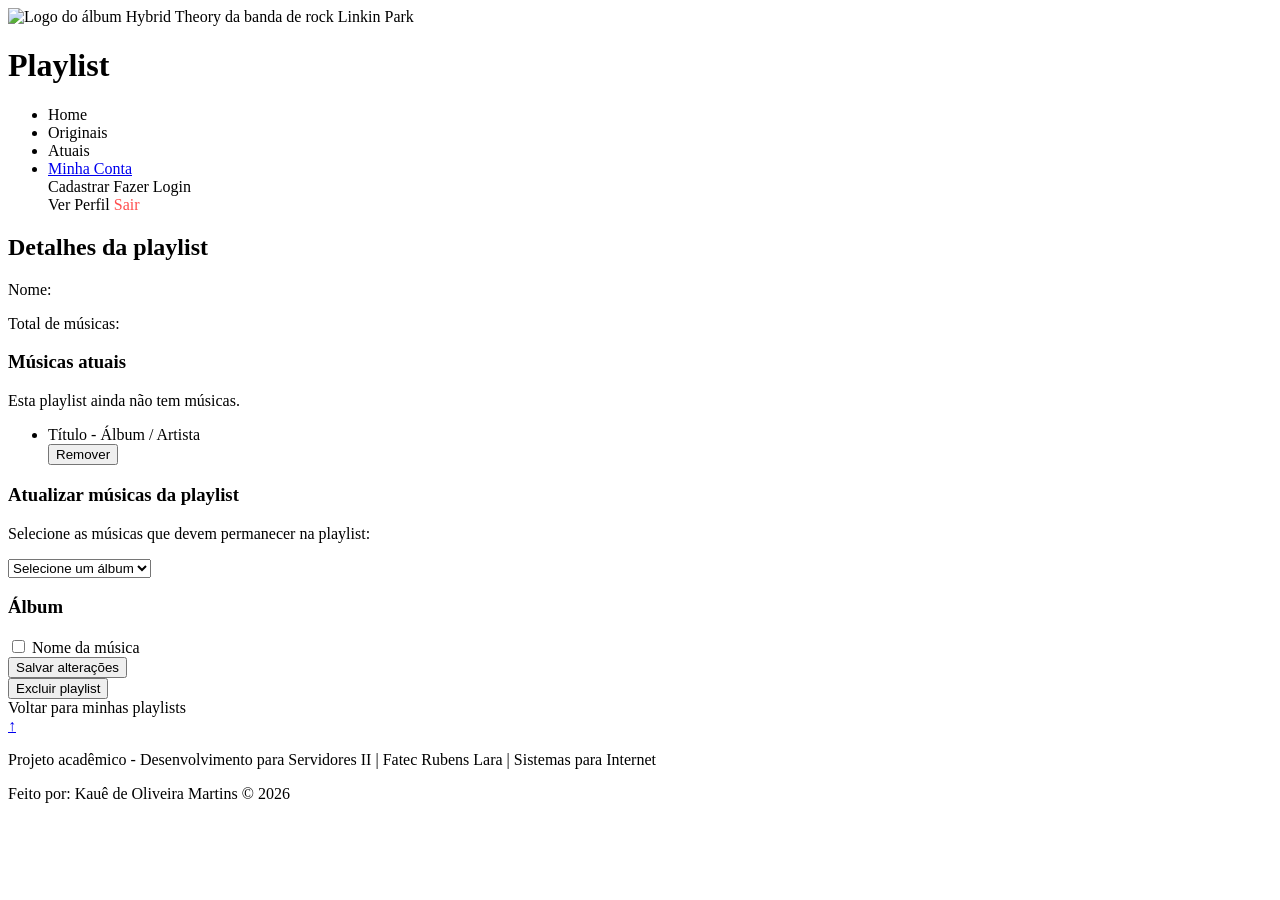
<file: src/main/resources/templates/playlist_detalhe.html>
<!DOCTYPE html>
<html lang="pt-br" xmlns:th="http://www.thymeleaf.org" xmlns:sec="http://www.thymeleaf.org/extras/spring-security">
<head>
    <meta charset="UTF-8">
    <meta name="viewport" content="width=device-width, initial-scale=1.0">
    <link rel="stylesheet" th:href="@{/css/index.css}">
    <script th:src="@{/js/script.js}"></script>
    <title th:text="${playlist.nome}">Playlist</title>
</head>
<body>
    <header class="header">
        <img th:src="@{/img/logo-hybrid-theory.png}" class="header__logo" alt="Logo do álbum Hybrid Theory da banda de rock Linkin Park">
        <h1 class="header__title" th:text="${playlist.nome}">Playlist</h1>
        <div class="header-nav">
            <nav class="navbar">
                <ul class="navbar__list">
                    <li><a th:href="@{/}" title="Página Inicial" class="navbar__link">Home</a></li>
                    <li><a th:href="@{integrantes_originais}" title="Integrantes Originais" class="navbar__link">Originais</a></li>
                    <li><a th:href="@{integrantes_atuais}" title="Integrantes Atuais" class="navbar__link">Atuais</a></li>
                    <li class="dropdown">
                        <a href="javascript:void(0)" class="navbar__link">Minha Conta</a>
                        <div class="dropdown__content">
                            <div sec:authorize="!isAuthenticated()">
                                <a th:href="@{/form_user}" class="dropdown__link">Cadastrar</a>
                                <a th:href="@{/login}" class="dropdown__link">Fazer Login</a>
                            </div>
                            <div sec:authorize="isAuthenticated()">
                                <a th:href="@{/perfil}" class="dropdown__link">Ver Perfil</a>
                                <a th:href="@{/logout}" style="color: #ff4d4d;" class="dropdown__link">Sair</a>
                            </div>
                        </div>
                    </li>
                </ul>
            </nav>
        </div>
    </header>

    <main>
        <div class="content-musicas">
            <div th:if="${success}" class="login-success">
                <p th:text="${success}"></p>
            </div>

            <section class="content-section">
                <h2>Detalhes da playlist</h2>
                <p class="playlist-description">Nome: <strong th:text="${playlist.nome}"></strong></p>
                <p class="playlist-description">Total de músicas: <strong th:text="${playlist.musicas.size()}"></strong></p>
            </section>

            <section class="content-section playlist-songs">
                <h3>Músicas atuais</h3>
                <div th:if="${playlist.musicas.empty}">
                    <p>Esta playlist ainda não tem músicas.</p>
                </div>
                <ul th:if="${!playlist.musicas.empty}" class="song-list">
                    <li th:each="musica : ${playlist.musicas}" class="song-row">
                        <div>
                            <span class="song-title" th:text="${musica.titulo}">Título</span>
                            <span class="song-details"> - <span th:text="${musica.album}">Álbum</span> / <span th:text="${musica.artista}">Artista</span></span>
                        </div>
                        <form th:action="@{/playlist/{id}/musica/{musicaId}/remover(id=${playlist.id},musicaId=${musica.id})}" method="post">
                            <button type="submit" class="form-button delete">Remover</button>
                        </form>
                    </li>
                </ul>
            </section>

            <section class="content-section">
                <h3>Atualizar músicas da playlist</h3>
                <form th:action="@{/playlist/{id}/atualizar(id=${playlist.id})}" method="post">
                    <div class="musicas-selecionaveis" id="form-atualizar-playlist">
                        <p>Selecione as músicas que devem permanecer na playlist:</p>
                        <select class="album-select form-input" required>
                            <option value="" disabled selected>Selecione um álbum</option>
                            <option th:each="albumEntry : ${musicasPorAlbum.entrySet()}" th:value="${albumEntry.key}" th:text="${albumEntry.key}">Álbum</option>
                        </select>

                        <div class="album-songs">
                            <div class="album-article" th:each="albumEntry : ${musicasPorAlbum.entrySet()}" th:data-album="${albumEntry.key}">
                                <h3 class="album-title" th:text="${albumEntry.key}">Álbum</h3>
                                <div class="musica-item" th:each="musica : ${albumEntry.value}">
                                    <label>
                                        <input type="checkbox" name="musicaIds" th:value="${musica.id}" th:checked="${selectedIds != null and selectedIds.contains(musica.id)}">
                                        <span th:text="${musica.titulo}">Nome da música</span>
                                    </label>
                                </div>
                            </div>
                        </div>
                    </div>
                    <button type="submit" class="form-button">Salvar alterações</button>
                </form>
            </section>

            <section class="content-section">
                <form th:action="@{/playlist/{id}/deletar(id=${playlist.id})}" method="post">
                    <button type="submit" class="form-button delete">Excluir playlist</button>
                </form>
            </section>

            <section class="content-section">
                <a th:href="@{/playlists}" class="form-button">Voltar para minhas playlists</a>
            </section>
        </div>
    </main>

    <a href="#" class="voltar--button" title="Voltar ao topo" onclick="scrollToTop(event)">↑</a>

    <footer id="footer">
        <p>Projeto acadêmico - Desenvolvimento para Servidores II | Fatec Rubens Lara | Sistemas para Internet</p>
        <p>Feito por: Kauê de Oliveira Martins © 2026</p>
    </footer>
</body>
</html>
</file>
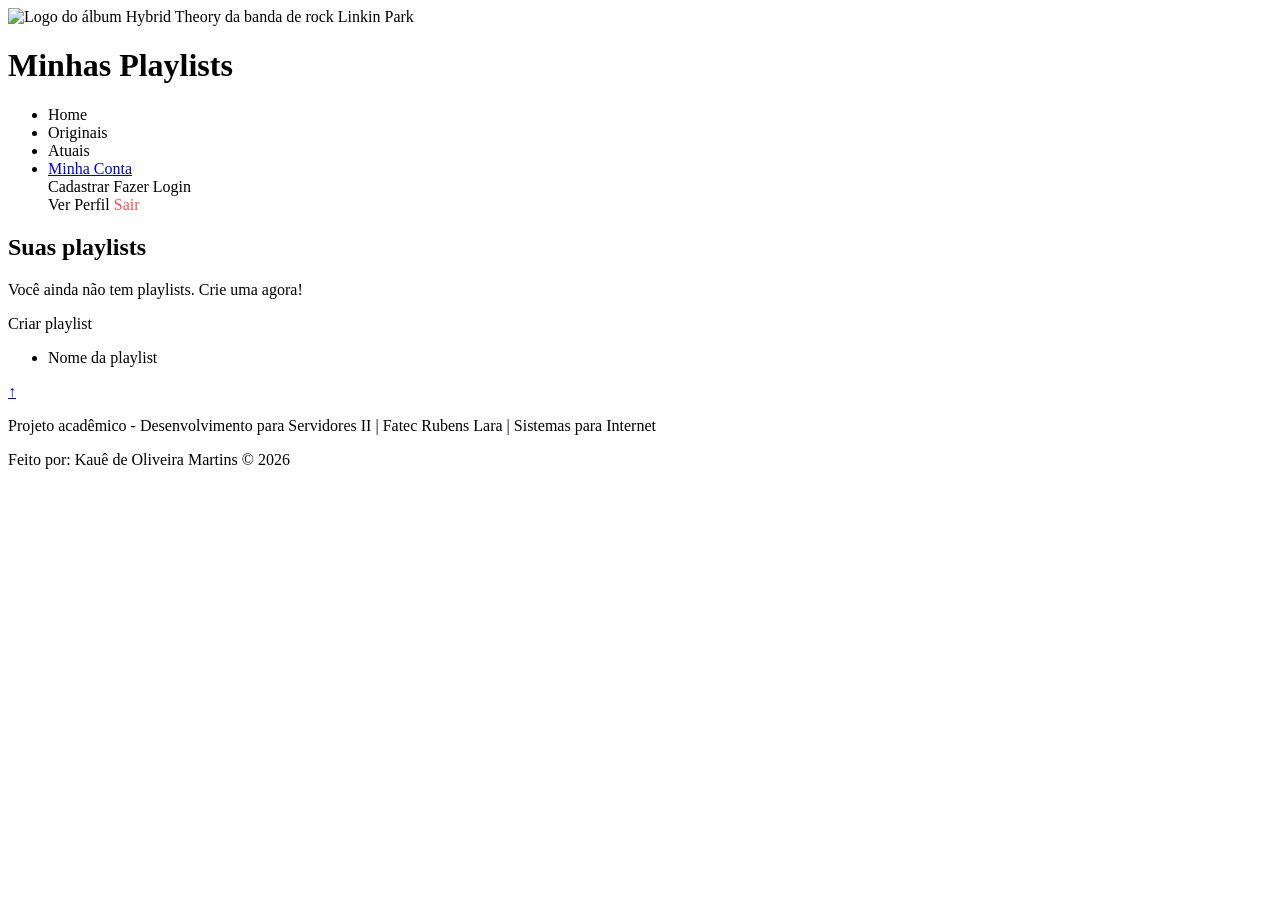
<file: src/main/resources/templates/playlists.html>
<!DOCTYPE html>
<html lang="pt-br" xmlns:th="http://www.thymeleaf.org" xmlns:sec="http://www.thymeleaf.org/extras/spring-security">
<head>
    <meta charset="UTF-8">
    <meta name="viewport" content="width=device-width, initial-scale=1.0">
    <link rel="stylesheet" th:href="@{/css/index.css}">
    <script th:src="@{/js/script.js}"></script>
    <title>Minhas Playlists</title>
</head>
<body>
    <header class="header">
        <img th:src="@{/img/logo-hybrid-theory.png}" class="header__logo" alt="Logo do álbum Hybrid Theory da banda de rock Linkin Park">
        <h1 class="header__title">Minhas Playlists</h1>
        <div class="header-nav">
            <nav class="navbar">
                <ul class="navbar__list">
                    <li><a th:href="@{/}" title="Página Inicial" class="navbar__link">Home</a></li>
                    <li><a th:href="@{integrantes_originais}" title="Integrantes Originais" class="navbar__link">Originais</a></li>
                    <li><a th:href="@{integrantes_atuais}" title="Integrantes Atuais" class="navbar__link">Atuais</a></li>
                    <li class="dropdown">
                        <a href="javascript:void(0)" class="navbar__link">Minha Conta</a>
                        <div class="dropdown__content">
                            <div sec:authorize="!isAuthenticated()">
                                <a th:href="@{/form_user}" class="dropdown__link">Cadastrar</a>
                                <a th:href="@{/login}" class="dropdown__link">Fazer Login</a>
                            </div>
                            <div sec:authorize="isAuthenticated()">
                                <a th:href="@{/perfil}" class="dropdown__link">Ver Perfil</a>
                                <a th:href="@{/logout}" style="color: #ff4d4d;" class="dropdown__link">Sair</a>
                            </div>
                        </div>
                    </li>
                </ul>
            </nav>
        </div>
    </header>

    <main>
        <div class="content-musicas">
            <div th:if="${success}" class="login-success">
                <p th:text="${success}"></p>
            </div>

            <section class="content-section">
                <h2>Suas playlists</h2>
                <div th:if="${playlists.empty}">
                    <p>Você ainda não tem playlists. Crie uma agora!</p>
                    <a th:href="@{/musicas}" class="form-button">Criar playlist</a>
                </div>
                <div th:if="${!playlists.empty}">
                    <ul>
                        <li th:each="playlist : ${playlists}">
                            <a th:href="@{/playlist/{id}(id=${playlist.id})}" th:text="${playlist.nome}" class="form-button">Nome da playlist</a>
                        </li>
                    </ul>
                </div>
            </section>
        </div>
    </main>

    <a href="#" class="voltar--button" title="Voltar ao topo" onclick="scrollToTop(event)">↑</a>

    <footer id="footer">
        <p>Projeto acadêmico - Desenvolvimento para Servidores II | Fatec Rubens Lara | Sistemas para Internet</p>
        <p>Feito por: Kauê de Oliveira Martins © 2026</p>
    </footer>
</body>
</html>
</file>
